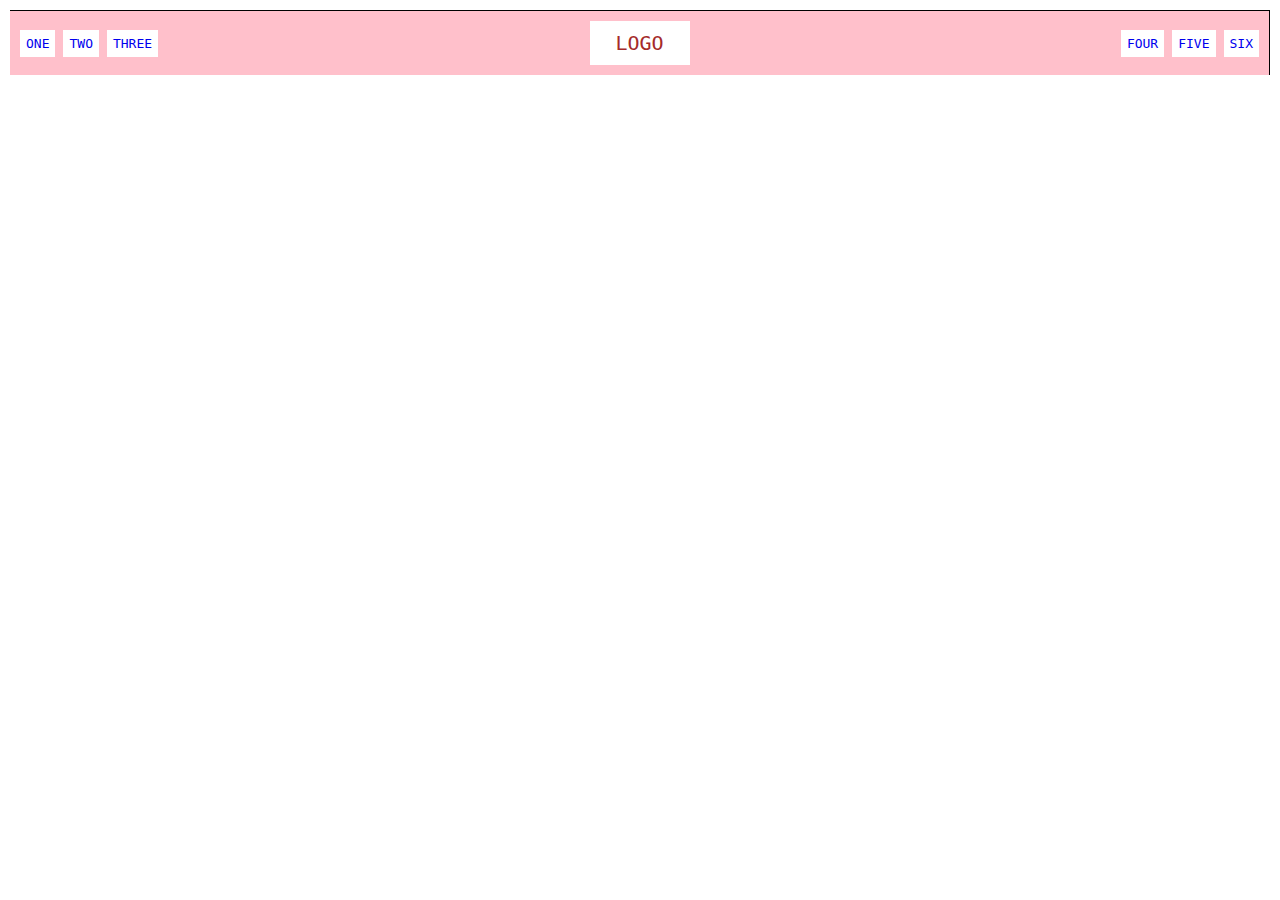
<file: flex/02-flex-header/index.html>
<!DOCTYPE html>
        <html lang="en">
            <head>
                <meta charset="UTF-8">
                <meta http-equiv="X-UA-Compatible" content="IE=edge">
                <meta name="viewport" content="width=device-width, initial-scale=1.0">
                <link rel="stylesheet" href="style.css"> 
                <title>flex-header</title>
            </head>
            <body>
                
                
                    <header class="flex-container">

                       
                            <ul>
                                <a href="#"><li>ONE</li></a>
                                <a href="#"><li>TWO</li></a>
                                <a href="#"><li>THREE</li></a>
                            </ul>
                            
                        

                        <div>
                            LOGO
                        </div>

                        
                            <ul>
                                <a href="#"><li>FOUR</li></a>
                                <a href="#"><li>FIVE</li></a>
                                <a href="#"><li>SIX</li></a>
                            </ul>
                            
                       
                        
                       
                    </header>

               
            </body>
        </html>
</file>
<file: flex/02-flex-header/style.css>
*{
    box-sizing: border-box;
  
}

body{
    margin:10px;
    padding:0;
    font-family: monospace;
   
}
header{
    border-top: 1px solid black;
    border-right: 1px solid black;
}

.flex-container{
    display:flex;
    padding:10px;
    justify-content: space-between;
    align-items: center;
    
    background-color: pink;
  

}

ul {
    display:flex;
    list-style-type: none; 
    justify-content: space-between;
    align-items: center;
    padding: 0;
    margin: 0;
    grid-gap:8px;
    
}

 a{
    text-decoration: none;
    
    padding:6px;
    background-color: white;
}

div{
    background-color: white;
    color:brown;
    padding:10px;
    width:100px;
    font-size: 20px;
    display: flex;
    justify-content: center;
    align-items: center;
}
</file>
